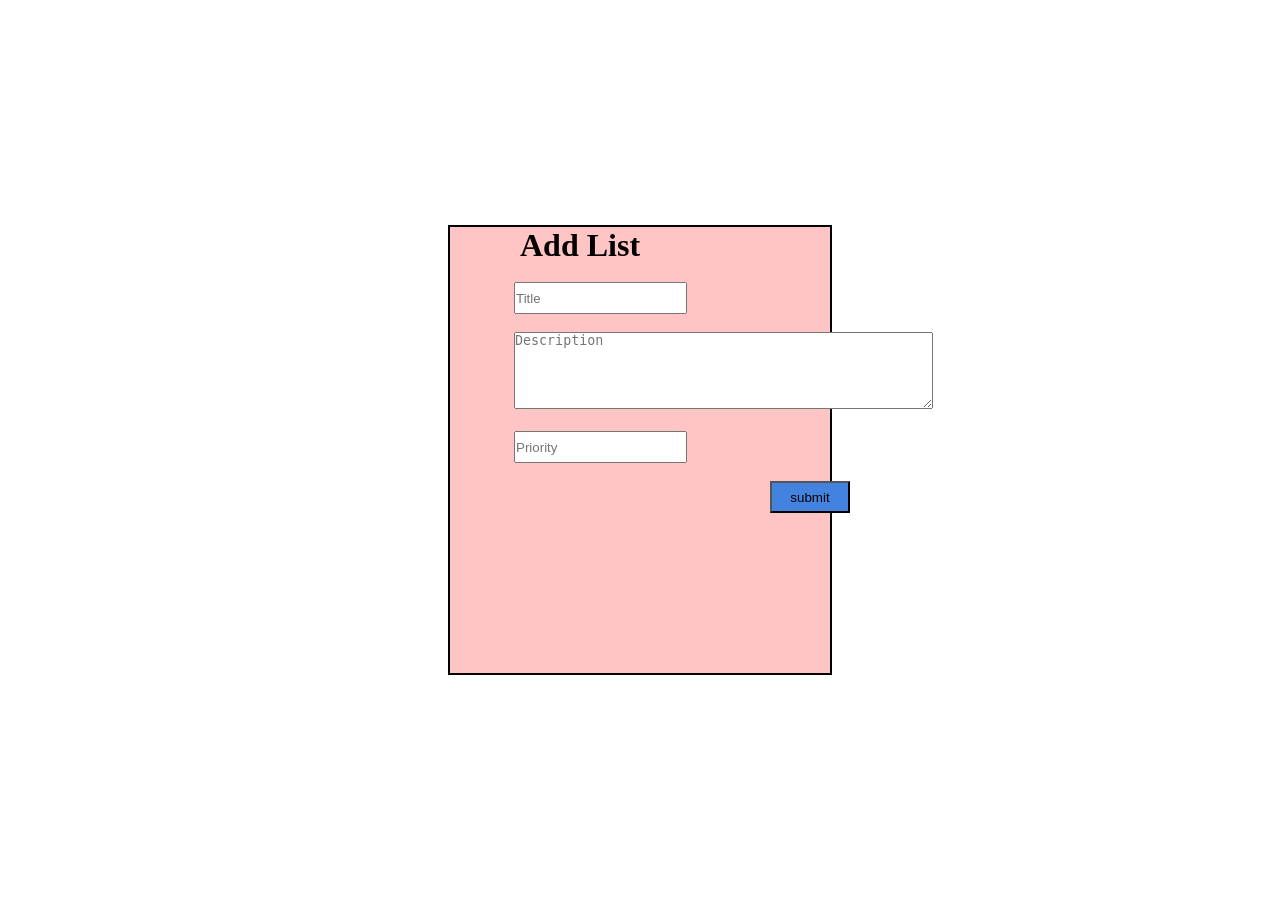
<file: add_test.html>
<!DOCTYPE html>
<html lang="en">
<head>
    <meta charset="UTF-8">
    <meta name="viewport" content="width=device-width, initial-scale=1.0">
    <link rel="stylesheet" href="./add_test.css">
    <title>Document</title>
</head>
<body>
    <div class="container">
         <h1>Add List</h1> 
   <br/>
   
    <input type="text" placeholder="Title" class="Title"  required/>
    <br/>
    <br/>
    <textarea
    rows="5"
    cols="50"
    placeholder="Description" class="Description"></textarea>
    <br/>
    <br/>
    <input type="text" placeholder="Priority" class="priority" required/>
    <br/>
    <br/>
    <input type="submit" value="submit" class="submit"/>



   </form>
   
    </div>
   
</body>
</html>
</file>
<file: add_test.css>
*{
    margin:0px;
    padding:0;
    box-sizing: border-box;
}

body{
    height: 100vh;
    width: 100vw;
    background-color: white;
    display: flex;
    justify-content: center;
    align-items: center;
}

.container{
    height:50%;
    width: 30%;
    background-color:#FFC4C4;
    border: 2px solid black;
    

}
    
.Title{
    margin-left: 4rem;
    height:2rem;
    
}

h1{
    margin-left: 70px;
}

.Description{
    margin-left: 4rem;

}

.priority{
    margin-left:4rem;
    height: 2rem;
}



.submit{
    margin-left: 20rem;
    height:2rem;
    width: 5rem;
    background-color: #4382DF;
}
</file>
